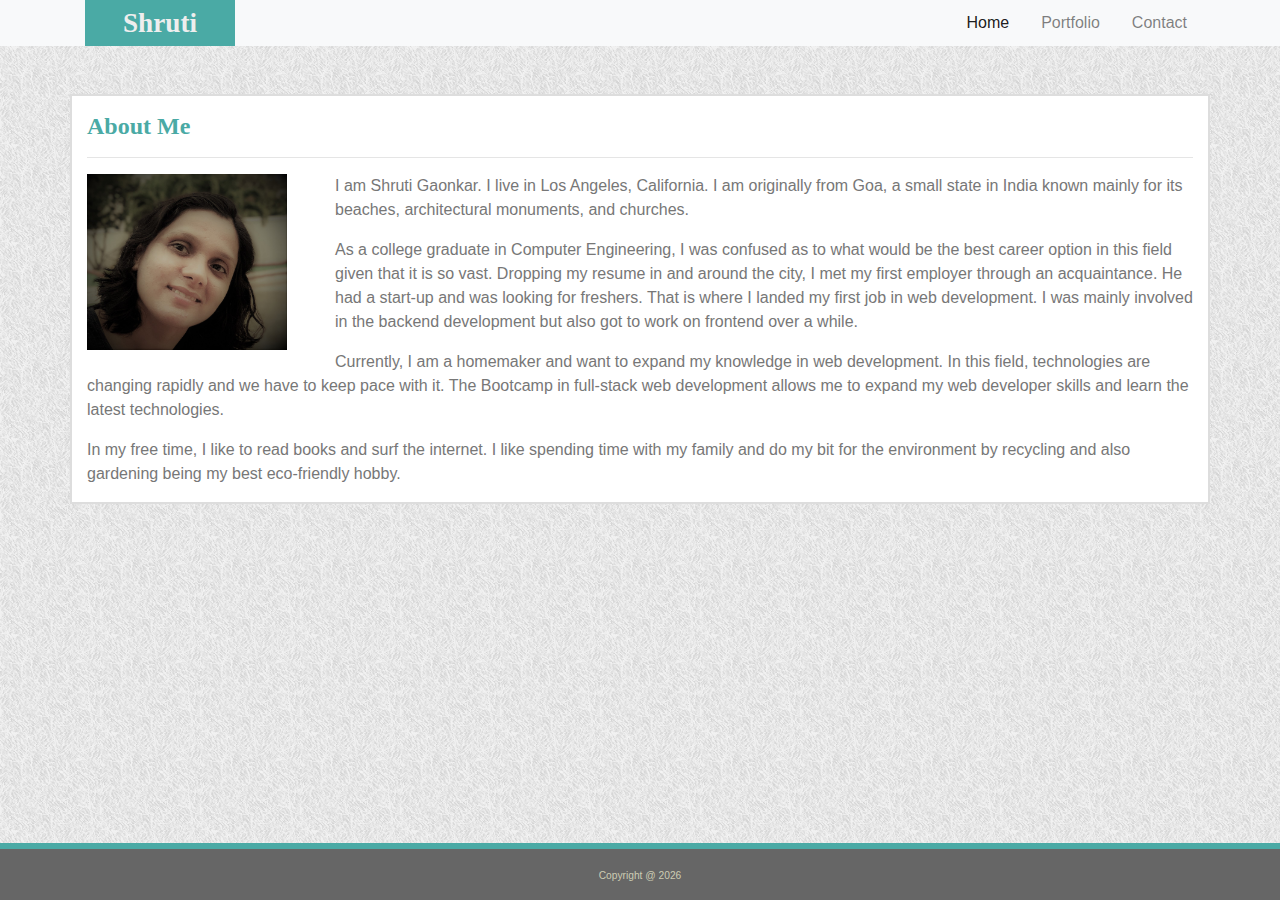
<file: index.html>
<!DOCTYPE html>
<html lang="en">
<head>
    <meta charset="UTF-8">
    <meta name="viewport" content="width=device-width, initial-scale=1, shrink-to-fit=no">
    <meta http-equiv="X-UA-Compatible" content="ie=edge">
    <title>About Me</title>
    <link rel="stylesheet" href="https://stackpath.bootstrapcdn.com/bootstrap/4.3.1/css/bootstrap.min.css" integrity="sha384-ggOyR0iXCbMQv3Xipma34MD+dH/1fQ784/j6cY/iJTQUOhcWr7x9JvoRxT2MZw1T" crossorigin="anonymous">
    <link rel="stylesheet" type="text/css" href="assets/css/style.css">
</head>
<body class="d-flex flex-column">
    <header>
            <nav class="navbar navbar-expand-lg navbar-light bg-light">
                <div class="container">
                    <div class="nav-header text-center">
                        Shruti
                    </div>
                    <button class="navbar-toggler" type="button" data-toggle="collapse" data-target="#navbarNavAltMarkup" aria-controls="navbarNavAltMarkup" aria-expanded="false" aria-label="Toggle navigation">
                        <span class="navbar-toggler-icon"></span>
                    </button>
                    <div class="collapse navbar-collapse justify-content-end" id="navbarNavAltMarkup">
                        <div class="navbar-nav">
                            <a href="index.html" class="nav-item nav-link active ml-3">Home <span class="sr-only">(current)</span></a> 
                            <a href="portfolio.html" class="nav-item nav-link ml-3">Portfolio</a> 
                            <a href="contact.html" class="nav-item nav-link ml-3">Contact</a> 
                        </div>
                    </div>
                </div>
            </nav>
    </header>
    
    <main id="main-content">
        <div class="container page-content mt-5 mb-5">
                <div class="row">
                    <div class="col-md-12 mt-3">
                            <h1>About Me</h1><hr />
                    </div>
                </div>
            
                <div class="row">
                    <div class="col-md-12">
                        <img class="float-left mr-5" style='width:200px;' src="assets/images/profile.jpg" />
                        <p>I am Shruti Gaonkar. I live in Los Angeles, California.
                                I am originally from Goa, a small state in India
                                known mainly for its beaches, architectural monuments, and churches.</p>
            
                        <p>As a college graduate in Computer Engineering, I was confused 
                            as to what would be the best career option in this field given that it is so vast. 
                            Dropping my resume in and around the city, I met my first employer through an acquaintance. 
                            He had a start-up and was looking for freshers. That is where I landed my first job in 
                            web development. I was mainly involved in the backend development but also got to work on 
                            frontend over a while.</p>
                    
                        <p>Currently, I am a homemaker and want to expand my knowledge in web development.
                            In this field, technologies are changing rapidly and we have to keep pace with it.
                            The Bootcamp in full-stack web development allows me to expand my web developer skills
                            and learn the latest technologies.</p>
                    
                        <p>In my free time, I like to read books and surf the internet. I like 
                                spending time with my family and do my bit for the environment by recycling and
                                also gardening being my best eco-friendly hobby.</p>
                    </div>
                </div>
        </div>
    </main>    
    
    <footer id="sticky-footer" class="py-3 footer">
        <div class="container text-center">
            <small>Copyright @
                    <script>
                        document.write(new Date().getFullYear());
                    </script>
            </small>
        </div>
    </footer>
    <script src="https://code.jquery.com/jquery-3.3.1.slim.min.js" integrity="sha384-q8i/X+965DzO0rT7abK41JStQIAqVgRVzpbzo5smXKp4YfRvH+8abtTE1Pi6jizo" crossorigin="anonymous"></script>
    <script src="https://cdnjs.cloudflare.com/ajax/libs/popper.js/1.14.7/umd/popper.min.js" integrity="sha384-UO2eT0CpHqdSJQ6hJty5KVphtPhzWj9WO1clHTMGa3JDZwrnQq4sF86dIHNDz0W1" crossorigin="anonymous"></script>
    <script src="https://stackpath.bootstrapcdn.com/bootstrap/4.3.1/js/bootstrap.min.js" integrity="sha384-JjSmVgyd0p3pXB1rRibZUAYoIIy6OrQ6VrjIEaFf/nJGzIxFDsf4x0xIM+B07jRM" crossorigin="anonymous"></script>
</body>
</html>
</file>
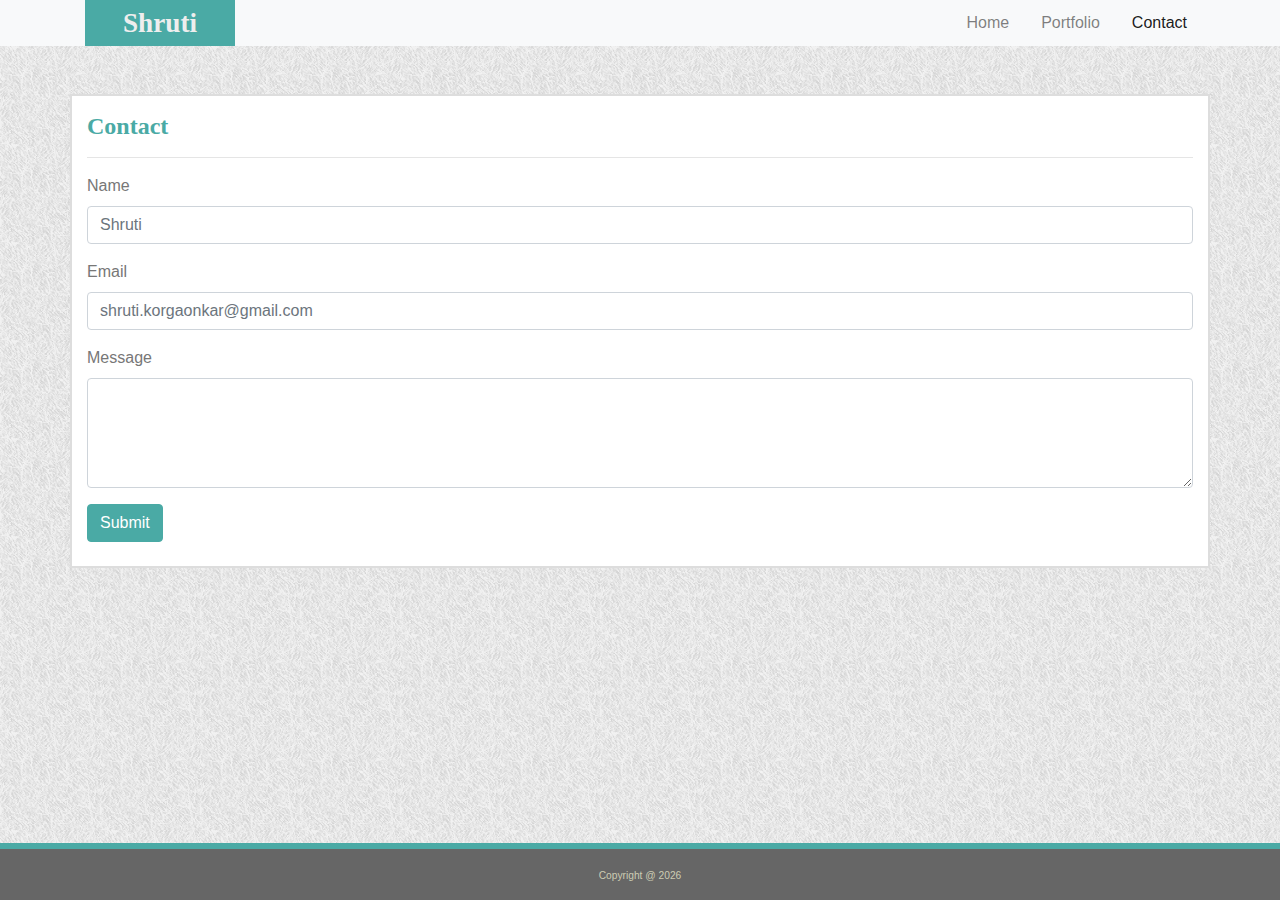
<file: contact.html>
<!DOCTYPE html>
<html lang="en">
<head>
    <meta charset="UTF-8">
    <meta name="viewport" content="width=device-width, initial-scale=1, shrink-to-fit=no">
    <meta http-equiv="X-UA-Compatible" content="ie=edge">
    <title>Contact</title>
    <link rel="stylesheet" href="https://stackpath.bootstrapcdn.com/bootstrap/4.3.1/css/bootstrap.min.css" integrity="sha384-ggOyR0iXCbMQv3Xipma34MD+dH/1fQ784/j6cY/iJTQUOhcWr7x9JvoRxT2MZw1T" crossorigin="anonymous">
    <link rel="stylesheet" type="text/css" href="assets/css/style.css">
</head>
<body class="d-flex flex-column">
    <header>
            <nav class="navbar navbar-expand-lg navbar-light bg-light">
                <div class="container">
                    <div class="nav-header text-center">
                        Shruti
                    </div>
                    <button class="navbar-toggler" type="button" data-toggle="collapse" data-target="#navbarNavAltMarkup" aria-controls="navbarNavAltMarkup" aria-expanded="false" aria-label="Toggle navigation">
                        <span class="navbar-toggler-icon"></span>
                    </button>
                    <div class="collapse navbar-collapse justify-content-end" id="navbarNavAltMarkup">
                        <div class="navbar-nav">
                            <a href="index.html" class="nav-item nav-link ml-3">Home</a> 
                            <a href="portfolio.html" class="nav-item nav-link ml-3">Portfolio<span class="sr-only">(current)</span></a> 
                            <a href="contact.html" class="nav-item nav-link active ml-3">Contact<span class="sr-only">(current)</span></a> 
                        </div>
                    </div>
                </div>
            </nav>
    </header>
    
    <main id="main-content">
        <div class="container page-content mt-5 mb-5">
            <div class="row">
                <div class="col mt-3">
                        <h1>Contact</h1><hr />
                </div>
            </div>
            
            <form>
                <div class="form-group">
                    <label for="exampleFormControlInput1">Name</label>
                    <input type="email" class="form-control" id="exampleFormControlInput1" placeholder="Shruti">
                </div>
                <div class="form-group">
                        <label for="exampleFormControlInput1">Email</label>
                        <input type="email" class="form-control" id="exampleFormControlInput1" placeholder="shruti.korgaonkar@gmail.com">
                </div>
                <div class="form-group">
                    <label for="exampleFormControlTextarea1">Message</label>
                    <textarea class="form-control" id="exampleFormControlTextarea1" rows="4"></textarea>
                </div>
                <button type="button" class="btn btn-primary">Submit</button>
            </form>
            <br />
        </div>
    </main>    

    <footer id="sticky-footer" class="py-3 footer">
        <div class="container text-center">
            <small>Copyright @
                    <script>
                        document.write(new Date().getFullYear());
                    </script>
            </small>
        </div>
    </footer>
    <script src="https://code.jquery.com/jquery-3.3.1.slim.min.js" integrity="sha384-q8i/X+965DzO0rT7abK41JStQIAqVgRVzpbzo5smXKp4YfRvH+8abtTE1Pi6jizo" crossorigin="anonymous"></script>
    <script src="https://cdnjs.cloudflare.com/ajax/libs/popper.js/1.14.7/umd/popper.min.js" integrity="sha384-UO2eT0CpHqdSJQ6hJty5KVphtPhzWj9WO1clHTMGa3JDZwrnQq4sF86dIHNDz0W1" crossorigin="anonymous"></script>
    <script src="https://stackpath.bootstrapcdn.com/bootstrap/4.3.1/js/bootstrap.min.js" integrity="sha384-JjSmVgyd0p3pXB1rRibZUAYoIIy6OrQ6VrjIEaFf/nJGzIxFDsf4x0xIM+B07jRM" crossorigin="anonymous"></script>
</body>
</html>
</file>
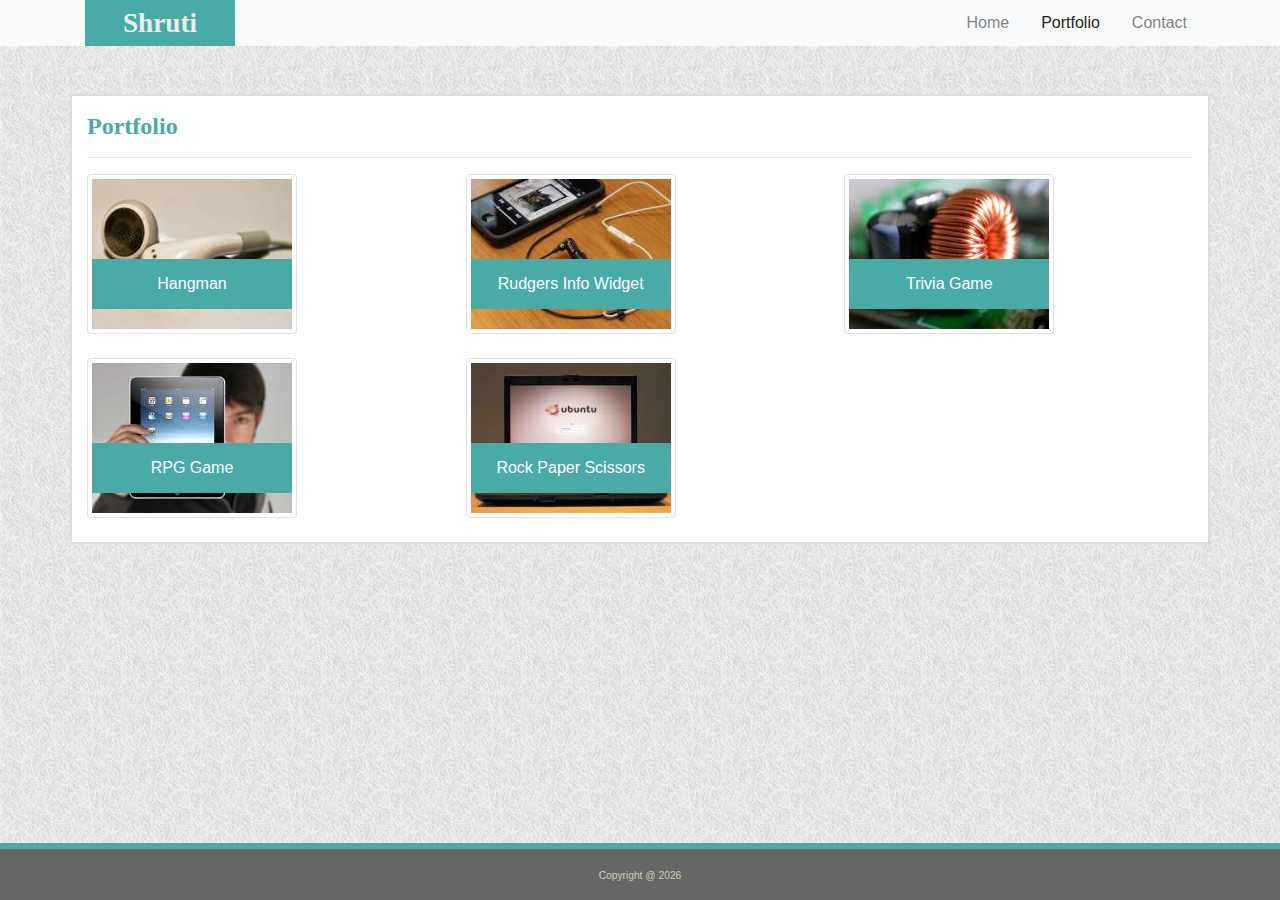
<file: portfolio.html>
<!DOCTYPE html>
<html lang="en">
<head>
    <meta charset="UTF-8">
    <meta name="viewport" content="width=device-width, initial-scale=1, shrink-to-fit=no">
    <meta http-equiv="X-UA-Compatible" content="ie=edge">
    <title>Portfolio</title>
    <link rel="stylesheet" href="https://stackpath.bootstrapcdn.com/bootstrap/4.3.1/css/bootstrap.min.css" integrity="sha384-ggOyR0iXCbMQv3Xipma34MD+dH/1fQ784/j6cY/iJTQUOhcWr7x9JvoRxT2MZw1T" crossorigin="anonymous">
    <link rel="stylesheet" type="text/css" href="assets/css/style.css">
</head>
<body class="d-flex flex-column">
    <header>
            <nav class="navbar navbar-expand-lg navbar-light bg-light">
                <div class="container">
                    <div class="nav-header text-center">
                        Shruti
                    </div>
                    <button class="navbar-toggler" type="button" data-toggle="collapse" data-target="#navbarNavAltMarkup" aria-controls="navbarNavAltMarkup" aria-expanded="false" aria-label="Toggle navigation">
                        <span class="navbar-toggler-icon"></span>
                    </button>
                    <div class="collapse navbar-collapse justify-content-end" id="navbarNavAltMarkup">
                        <div class="navbar-nav">
                            <a href="index.html" class="nav-item nav-link ml-3">Home</a> 
                            <a href="portfolio.html" class="nav-item nav-link active ml-3">Portfolio<span class="sr-only">(current)</span></a> 
                            <a href="contact.html" class="nav-item nav-link ml-3">Contact</a> 
                        </div>
                    </div>
                </div>
            </nav>
    </header>
    
    <main id="main-content">
        <div class="container page-content mt-5 mb-5">
            <div class="row">
                <div class="col mt-3">
                        <h1>Portfolio</h1><hr />
                </div>
            </div>

            <div class="row text-center text-lg-left">
                <div class="col-lg-4 col-md-4 col-6">
                    <div class="view view-first">
                        <a href="http://www.google.com" target="_blank"  class="d-block mb-4 h-100">
                            <img class="img-fluid img-thumbnail" src="assets/images/1.jpg" />  
                            <div class="mask" alt="Hangman">  
                                <p>Hangman</p>
                            </div>
                        </a>     
                    </div> 
                </div>
                <div class="col-lg-4 col-md-4 col-6">
                    <div class="view view-first">
                            <a href="http://www.google.com" target="_blank"  class="d-block mb-4 h-100">
                                <img class="img-fluid img-thumbnail" src="assets/images/2.jpg" />  
                                <div class="mask" alt="Rudgers Info Widget">  
                                    <p>Rudgers Info Widget</p>
                                </div>
                            </a>     
                    </div>
                </div>
                <div class="col-lg-4 col-md-4 col-6">
                    <div class="view view-first">
                            <a href="http://www.google.com" target="_blank"  class="d-block mb-4 h-100">
                                <img class="img-fluid img-thumbnail" src="assets/images/3.jpg" />  
                                <div class="mask" alt="Trivia Game">  
                                    <p>Trivia Game</p>
                                </div>
                            </a>     
                    </div>
                </div>
                <div class="col-lg-4 col-md-4 col-6">
                    <div class="view view-first">
                            <a href="http://www.google.com" target="_blank"  class="d-block mb-4 h-100">
                                <img class="img-fluid img-thumbnail" src="assets/images/4.jpg" />  
                                <div class="mask" alt="RPG Game">  
                                    <p>RPG Game</p>
                                </div>
                            </a>     
                    </div>
                </div>
                <div class="col-lg-4 col-md-4 col-6">
                    <div class="view view-first">
                            <a href="http://www.google.com" target="_blank"  class="d-block mb-4 h-100">
                                <img class="img-fluid img-thumbnail" src="assets/images/5.jpg" />  
                                <div class="mask" alt="Rock Paper Scissors">  
                                    <p>Rock Paper Scissors</p>
                                </div>
                            </a>     
                    </div>
                </div>
            </div>
        </div>
    </main>    

    <footer id="sticky-footer" class="py-3 footer">
        <div class="container text-center">
            <small>Copyright @
                    <script>
                        document.write(new Date().getFullYear());
                    </script>
            </small>
        </div>
    </footer>
    <script src="https://code.jquery.com/jquery-3.3.1.slim.min.js" integrity="sha384-q8i/X+965DzO0rT7abK41JStQIAqVgRVzpbzo5smXKp4YfRvH+8abtTE1Pi6jizo" crossorigin="anonymous"></script>
    <script src="https://cdnjs.cloudflare.com/ajax/libs/popper.js/1.14.7/umd/popper.min.js" integrity="sha384-UO2eT0CpHqdSJQ6hJty5KVphtPhzWj9WO1clHTMGa3JDZwrnQq4sF86dIHNDz0W1" crossorigin="anonymous"></script>
    <script src="https://stackpath.bootstrapcdn.com/bootstrap/4.3.1/js/bootstrap.min.js" integrity="sha384-JjSmVgyd0p3pXB1rRibZUAYoIIy6OrQ6VrjIEaFf/nJGzIxFDsf4x0xIM+B07jRM" crossorigin="anonymous"></script>
</body>
</html>
</file>
<file: assets/css/style.css>
/* Bootstrap css overwritten*/
html,
body {
    height: 100%;
    font-family: Arial, "Helvetica Neue", Helvetica, sans-serif;
    font-size: 16px;
    color: #777777;
}

.navbar { padding: 0 }

h1{
    font-family: Georgia, Times, "Times New Roman", serif;
    font-size: 1.5rem;
    color: #4aaaa5;
    font-weight: bold; 
}

/* End - Bootstrap css overwritten*/

.nav-header{
    font-family: Georgia, Times, "Times New Roman", serif;
    font-size: 1.7rem;
    font-weight: bold;
    background-color: #4aaaa5;
    color:#eee;
    width: 150px;
    line-height: 1.7em;
}

#main-content {
    flex: 1 0 auto;
    background-image: url("../../assets/images/grey_sandbag.png");
}

.page-content{
    border: 2px solid #dddddd;
    background-color: #ffffff;
}

/* Start - Portfolio CSS*/

.view {
  float: left;
  overflow: hidden;
  position: relative;
  text-align: center;
  cursor: pointer;
}

.view .mask {
  width: 200px;
  position: absolute;
  overflow: hidden;
  top: 5px;
  left: 5px;
}

.view p {
  font-size: 1rem;
  color: #fff;
  text-align: center;
  position: relative;
  background: #4aaaa5;
  margin: 80px 0 0 0;
  line-height: 10px; 
  padding: 20px;
  cursor: pointer;
}

/* End - Portfolio CSS*/

/* Start - button css */

.btn-primary {
    color: #ffffff;
    background-color: #4aaaa5;
    border-color: #4aaaa5;
  }
  .btn-primary:hover {
    color: #ffffff;
    background-color: #3f918c;
    border-color: #3a8682;
  }
  .btn-primary:focus, .btn-primary.focus {
    box-shadow: 0 0 0 0.2rem rgba(74, 170, 165, 0.5);
  }
  .btn-primary.disabled, .btn-primary:disabled {
    color: #ffffff;
    background-color: #4aaaa5;
    border-color: #4aaaa5;
  }
  .btn-primary:not(:disabled):not(.disabled):active, .btn-primary:not(:disabled):not(.disabled).active, .show > .btn-primary.dropdown-toggle {
    color: #ffffff;
    background-color: #3a8682;
    border-color: #357b78;
  }
  .btn-primary:not(:disabled):not(.disabled):active:focus, .btn-primary:not(:disabled):not(.disabled).active:focus, .show > .btn-primary.dropdown-toggle:focus {
    box-shadow: 0 0 0 0.2rem rgba(74, 170, 165, 0.5);
  }
  .btn-outline-primary {
    color: #4aaaa5;
    background-color: transparent;
    border-color: #4aaaa5;
  }
  .btn-outline-primary:hover {
    color: #ffffff;
    background-color: #4aaaa5;
    border-color: #4aaaa5;
  }
  .btn-outline-primary:focus, .btn-outline-primary.focus {
    box-shadow: 0 0 0 0.2rem rgba(74, 170, 165, 0.5);
  }
  .btn-outline-primary.disabled, .btn-outline-primary:disabled {
    color: #4aaaa5;
    background-color: transparent;
  }
  .btn-outline-primary:not(:disabled):not(.disabled):active, .btn-outline-primary:not(:disabled):not(.disabled).active, .show > .btn-outline-primary.dropdown-toggle {
    color: #ffffff;
    background-color: #4aaaa5;
    border-color: #4aaaa5;
  }
  .btn-outline-primary:not(:disabled):not(.disabled):active:focus, .btn-outline-primary:not(:disabled):not(.disabled).active:focus, .show > .btn-outline-primary.dropdown-toggle:focus {
    box-shadow: 0 0 0 0.2rem rgba(74, 170, 165, 0.5);
  }

  /*End - button css */

#sticky-footer {
    flex-shrink: none;
}

.footer {
    background-color: #666666;
    color: #ccccb3;
    border-top: 6px solid #4aaaa5;
    font-size: 0.8rem;
}
</file>
